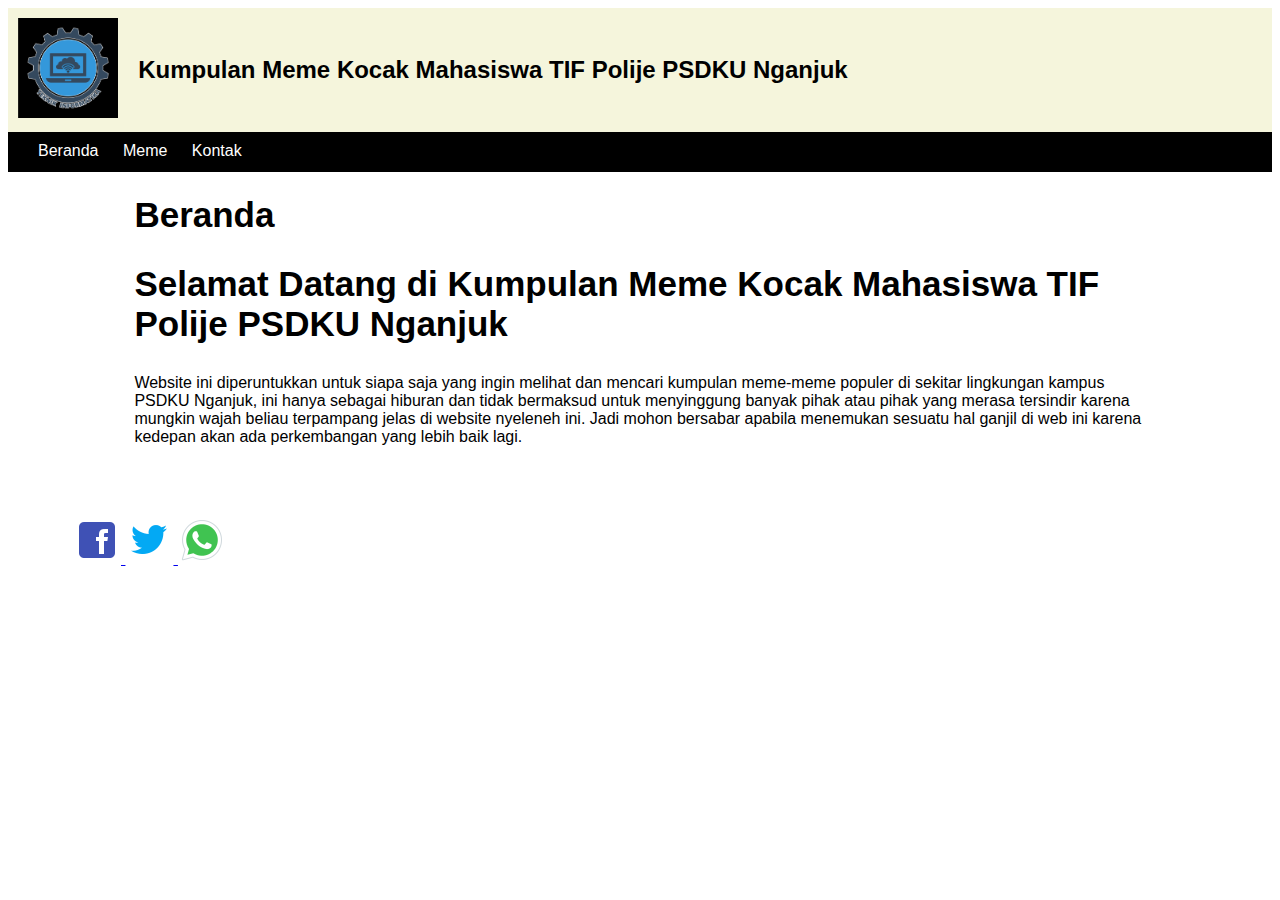
<file: web_meme_tif/index.html>
<!DOCTYPE html>
<html>
<head>
    <title>Meme Page</title>
    <link rel="stylesheet" href="test.css">
    
</head> 
<body>
    <div class="header">
         <div class="header-logo">
            <img src="tif.png" alt="logo">
         </div>
          
         <div class="header-title">
            <a href="index.html">Kumpulan Meme Kocak Mahasiswa TIF Polije PSDKU Nganjuk</a>

         </div>
    </div>
    <ul class="nav">
        <li class="nav-item"><a href="index.html">Beranda</a></li>
        <li class="nav-item"><a href="meme.html">Meme</a></li>
        <li class="nav-item"><a href="kontak.html">Kontak</a></li>

    </ul>
    
    <div class="konten">
        <h1>Beranda</h1>
        <h2>Selamat Datang di Kumpulan Meme Kocak Mahasiswa TIF Polije PSDKU Nganjuk</h2>
        <p>Website ini diperuntukkan untuk siapa saja yang ingin melihat dan mencari kumpulan meme-meme
        populer di sekitar lingkungan kampus PSDKU Nganjuk, ini hanya sebagai hiburan dan tidak bermaksud
        untuk menyinggung banyak pihak atau pihak yang merasa tersindir karena mungkin wajah beliau
        terpampang jelas di website nyeleneh ini. Jadi mohon bersabar apabila menemukan sesuatu hal ganjil
        di web ini karena kedepan akan ada perkembangan yang lebih baik lagi.
        </p>
    </div>

    <div class="social-media">
        <a href="https://www.facebook.com/sharer/sharer.php?u=http://127.0.0.1:5500/src/index.html" target="_blank">
            <img src="facebook_48px.png" alt="Share on Facebook">
          </a>

          <a href="https://twitter.com/intent/tweet?url=http://127.0.0.1:5500/src/index.html&text=tes" target="_blank">
            <img src="twitter_48px.png" alt="Share on Twitter">
          </a>

          <a href="https://wa.me/?text=http://127.0.0.1:5500/src/index.html" target="_blank">
            <img src="whatsapp_48px.png" alt="Share on WhatsApp">
          </a> 

    </div>
</body>
</html>
</file>
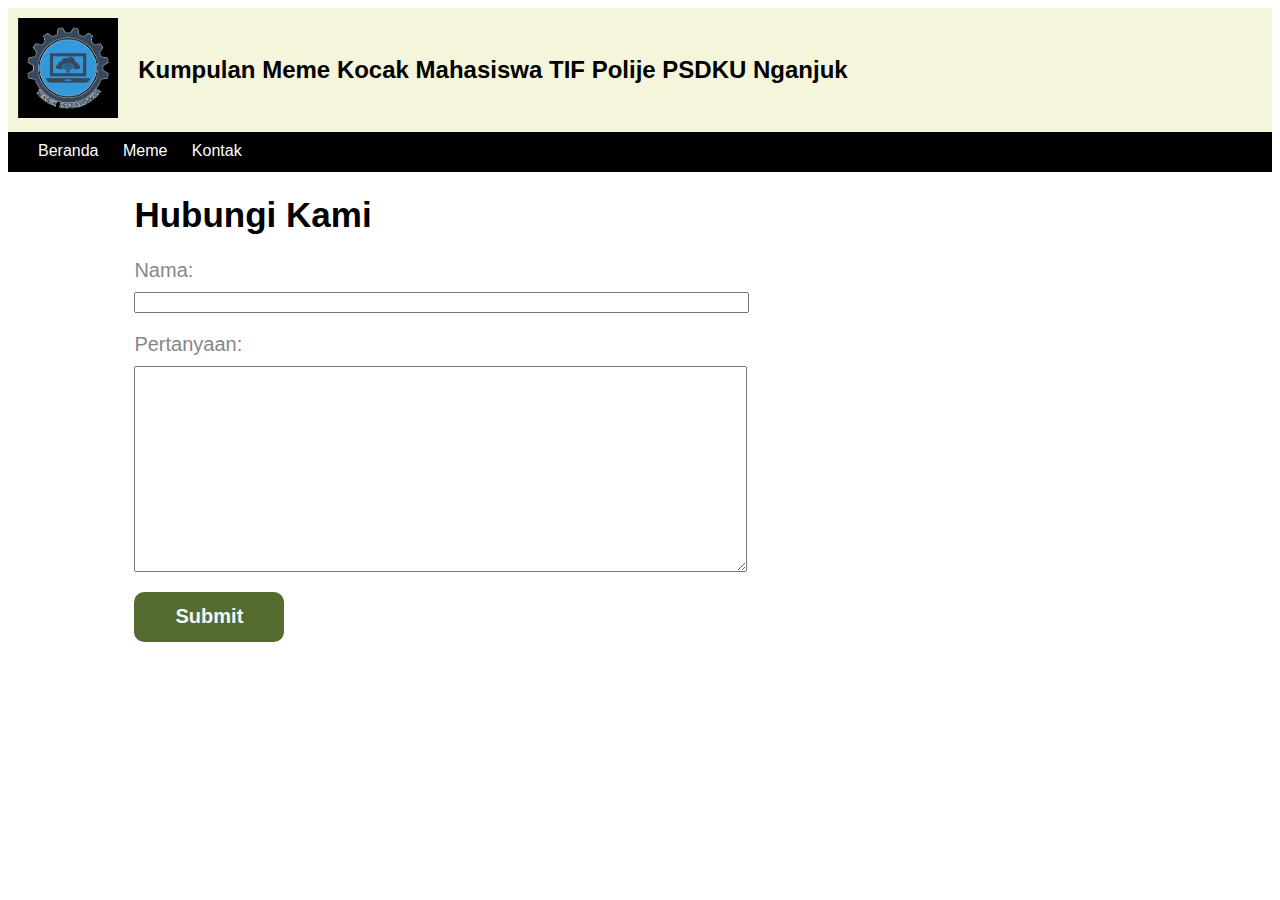
<file: web_meme_tif/kontak.html>
<!DOCTYPE html>
<html>
<head>
    <title>Kontak Page</title>
    <link rel="stylesheet" href="test.css">

</head> 
<body>
    <div class="header">
         <div class="header-logo">
            <img src="tif.png" alt="logo">
         </div>
          
         <div class="header-title">
            <a href="index.html">Kumpulan Meme Kocak Mahasiswa TIF Polije PSDKU Nganjuk</a>

         </div>
    </div>
    <ul class="nav">
        <li class="nav-item"><a href="index.html">Beranda</a></li>
        <li class="nav-item"><a href="meme.html">Meme</a></li>
        <li class="nav-item"><a href="kontak.html">Kontak</a></li>

    </ul>
    
    <div class="konten">
        <h1>Hubungi Kami</h1>

        <form>
            <div class="form-group">
                <label for="data-nama">Nama:</label>
                <input type="text" id="data-nama"
                for="data-nama">
            </div>

            <div class="form-group">
                <label for="data-tanya">Pertanyaan:</label>
                <textarea name="data-tanya" id="data-tanya"></textarea>
            </div>

            <button type="submit" class="btn">Submit</button>
        </form>
    </div>
</body>
</html>
</file>
<file: web_meme_tif/test.css>
*{
    font-family: 'Segoe UI', Tahoma, Geneva, Verdana, sans-serif;
}

/* Header */


.header{
    display:flex;
    background-color: beige;
    padding: 10px;
}

.header-logo img{
    height:100px;
}

.header-title{
    margin-top: auto;
    margin-bottom: auto;
    margin-left: 20px;

}

.header-title a{
    text-decoration: none;
    font-size: 24px;
    font-weight: bold;
    color: black;
}

/* Nav Bar */

.nav{
    background-color: black;
    padding: 10px;
    margin-top: 0px;
}

.nav-item{
    display: inline-block;
    margin-left: 20px;
    height:20px;
}

.nav-item a{
    color:white;
    text-decoration: none;
}

.nav-item a:hover{
    color: cadetblue;
}

/* Konten */

.konten{
    width: 80%;
    margin:auto;
}

.konten h1{
    color:black;
    font-size: 35px;
}

.konten h2{
    color:black;
    font-size: 35px;
}

.tabel{
    border-spacing: 2.5px;
}

.tabel-header{
    background-color: beige; 
}

.tabel-header th{
    padding: 10px;
    text-align: left;
}

.tabel-konten{
    background-color: azure;
}

.tabel-genap1{
    background-color: aliceblue;
}

.tabel-konten td{
    padding: 10px;
    text-align: left;
}

td>img{
    width: 100px;
}

.tabel-konten:hover{
    background-color: beige;
}

.btn2{
    background: transparent;
    border: none;
    font-size: 25px;
    outline: none;
    color: grey;   
    justify-content: center;
}

.btn2:hover{
    cursor: pointer;   
}

.btn3{
    background: transparent;
    border: none;
    font-size: 25px;
    outline: none;
    color: grey;
    justify-content: center;
}

.btn3:hover{
    cursor: pointer;    
}
 
.l-count{
    justify-content: center; 
    font-size: 20px;
    font-weight: 600;
    font-family: 'Times New Roman', Times, serif;
    padding: 10px;
}

.l-count2{
    justify-content: center;
    font-size: 20px;
    font-weight: 600;
    font-family: 'Times New Roman', Times, serif;
    padding: 10px; 
}
/* Form */

.form-group{
    margin-top: 20px;
    margin-bottom: 20px;
}

.form-group label{
    display: block;
    font-size: 20px;
    color: rgb(135,135,135);
}

.form-group input{
    display: block;
    margin-top: 10px;
    width:60%;
}

.form-group textarea{
    display: block;
    margin-top: 10px;
    height: 200px;
    width: 60%;
}

.btn{
    width: 150px;
    height: 50px;
    font-size: 20px;
    font-weight: bold;
    color: aliceblue;
    background-color: darkolivegreen;
    border: 0px;
    border-radius: 10px;
    cursor: pointer;
}

.btn:hover{
    background-color: black;
}

.btn:active{
    background-color: beige;
    color: black;
}

/* Wrapper */

.wrapper{
    overflow: hidden;
}

.wrapper img{
    transition: scale 400ms;
}

.wrapper img:hover{
    scale: 120%;
}

.tambah-konten{
    width: 150px;
    height: 50px;
    font-size: 20px;
    font-weight: bold;
    color: aliceblue;
    background-color: darkolivegreen;
    border: 0px;
    border-radius: 10px;
    cursor: pointer;
    margin-top: 30px;
    justify-content: center;
    margin-left: 10px;
}

.tambah-konten:hover{
    background-color: black;
}

.tambah-konten:active{
    background-color: beige;
    color: black;
}

.add-meme input{
    padding: 5px;
}

/* sosmed */

.social-media{
    padding: 50px;
    justify-content: center;
    margin-left: 15px;
    flex: auto;
    margin-top: 20px;
}
</file>
